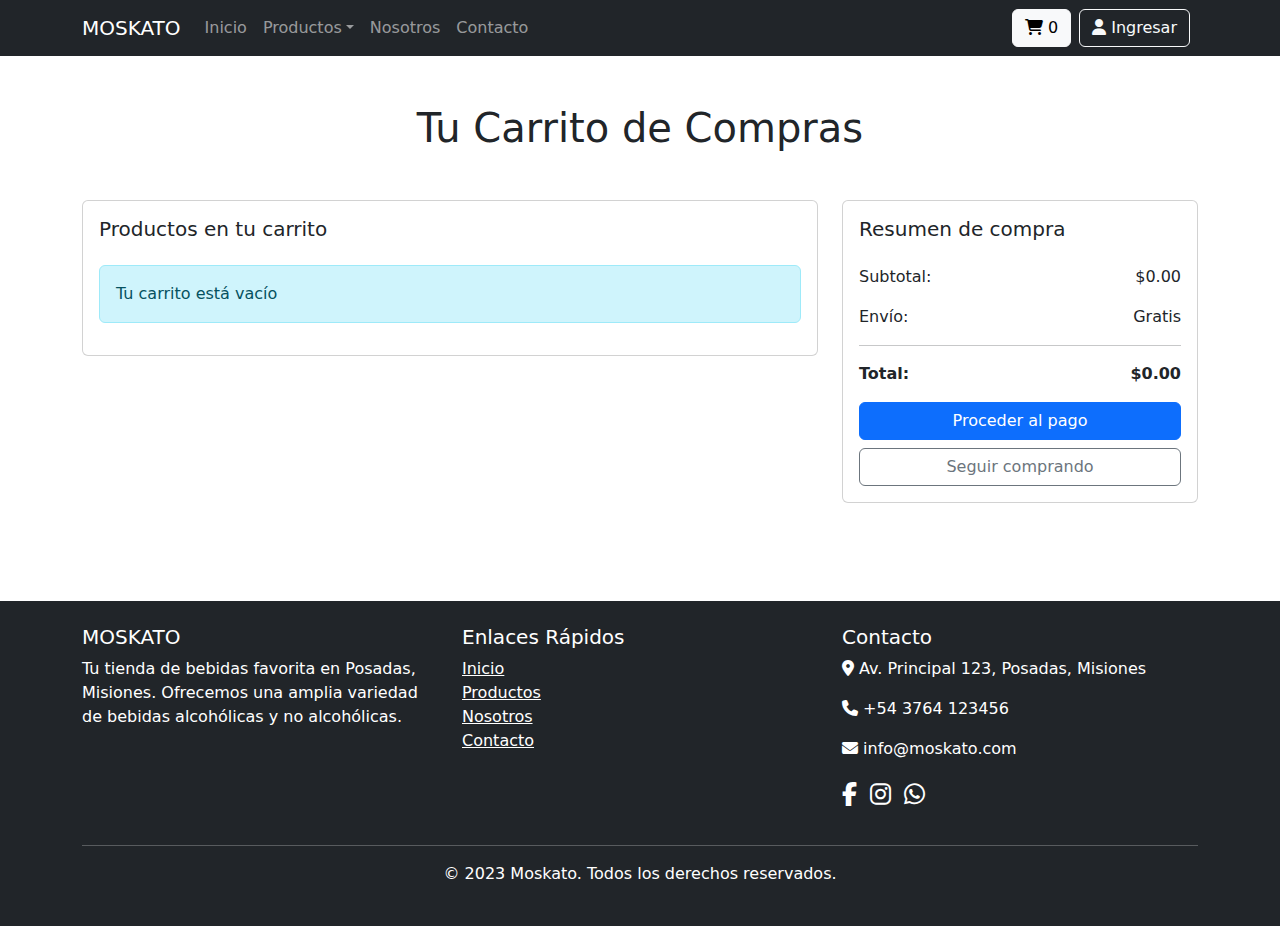
<file: carrito.html>
<!DOCTYPE html>
<html lang="es">
<head>
    <meta charset="UTF-8">
    <meta name="viewport" content="width=device-width, initial-scale=1.0">
    <title>Carrito de Compras - Moskato | Barrio San Isidro, Posadas</title>
    <meta name="description" content="Finaliza tu compra en Moskato, tu tienda de bebidas en el barrio San Isidro, Posadas, Misiones. Venta minorista y mayorista de vinos, cervezas, fernet y más con entrega a domicilio.">
    <meta name="keywords" content="carrito Moskato, comprar bebidas Posadas, barrio San Isidro, Misiones, venta minorista, venta mayorista, delivery bebidas, vinos, cervezas, fernet">
    <meta property="og:title" content="Carrito de Compras - Moskato Posadas">
    <meta property="og:description" content="Finaliza tu compra en tu tienda de bebidas favorita en el barrio San Isidro, Posadas, Misiones.">
    <meta property="og:url" content="https://moskatoposadas.com/carrito.html">
    <meta property="og:type" content="website">
    <link rel="canonical" href="https://moskatoposadas.com/carrito.html">
    <link rel="stylesheet" href="css/styles.css">
    <link rel="stylesheet" href="https://cdnjs.cloudflare.com/ajax/libs/font-awesome/6.4.0/css/all.min.css">
    <link href="https://cdn.jsdelivr.net/npm/bootstrap@5.3.0/dist/css/bootstrap.min.css" rel="stylesheet">
</head>
<body>
    <!-- Navbar -->
    <nav class="navbar navbar-expand-lg navbar-dark bg-dark sticky-top">
        <div class="container">
            <a class="navbar-brand" href="index.html">MOSKATO</a>
            <button class="navbar-toggler" type="button" data-bs-toggle="collapse" data-bs-target="#navbarNav">
                <span class="navbar-toggler-icon"></span>
            </button>
            <div class="collapse navbar-collapse" id="navbarNav">
                <ul class="navbar-nav me-auto">
                    <li class="nav-item"><a class="nav-link" href="index.html">Inicio</a></li>
                    <li class="nav-item dropdown">
                        <a class="nav-link dropdown-toggle" href="#" role="button" data-bs-toggle="dropdown">Productos</a>
                        <ul class="dropdown-menu">
                            <li><a class="dropdown-item" href="productos.html?categoria=alcoholicas">Bebidas Alcohólicas</a></li>
                            <li><a class="dropdown-item" href="productos.html?categoria=no-alcoholicas">Bebidas No Alcohólicas</a></li>
                            <li><a class="dropdown-item" href="productos.html">Ver Todo</a></li>
                        </ul>
                    </li>
                    <li class="nav-item"><a class="nav-link" href="nosotros.html">Nosotros</a></li>
                    <li class="nav-item"><a class="nav-link" href="contacto.html">Contacto</a></li>
                </ul>
                <div class="d-flex align-items-center">
                    <a href="carrito.html" class="btn btn-outline-light me-2 active">
                        <i class="fas fa-shopping-cart"></i> <span id="cart-count">0</span>
                    </a>
                    <a href="login.html" class="btn btn-outline-light me-2">
                        <i class="fas fa-user"></i> Ingresar
                    </a>
                </div>
            </div>
        </div>
    </nav>

    <!-- Contenido Principal -->
    <div class="container py-5">
        <h1 class="text-center mb-5">Tu Carrito de Compras</h1>
        
        <div class="row">
            <div class="col-md-8">
                <div class="card">
                    <div class="card-body">
                        <h5 class="card-title mb-4">Productos en tu carrito</h5>
                        <div id="cart-items">
                            <!-- Los items del carrito se cargarán dinámicamente desde JavaScript -->
                        </div>
                    </div>
                </div>
            </div>
            
            <div class="col-md-4">
                <div class="card">
                    <div class="card-body">
                        <h5 class="card-title mb-4">Resumen de compra</h5>
                        <div class="d-flex justify-content-between mb-3">
                            <span>Subtotal:</span>
                            <span>$<span id="cart-total">0.00</span></span>
                        </div>
                        <div class="d-flex justify-content-between mb-3">
                            <span>Envío:</span>
                            <span>Gratis</span>
                        </div>
                        <hr>
                        <div class="d-flex justify-content-between mb-3 fw-bold">
                            <span>Total:</span>
                            <span>$<span id="cart-total-final">0.00</span></span>
                        </div>
                        <button class="btn btn-primary w-100" id="checkout-button">Proceder al pago</button>
                        <a href="productos.html" class="btn btn-outline-secondary w-100 mt-2">Seguir comprando</a>
                    </div>
                </div>
            </div>
        </div>
    </div>

    <!-- Footer -->
    <footer class="bg-dark text-white py-4">
        <div class="container">
            <div class="row">
                <div class="col-md-4 mb-3">
                    <h5>MOSKATO</h5>
                    <p>Tu tienda de bebidas favorita en Posadas, Misiones. Ofrecemos una amplia variedad de bebidas alcohólicas y no alcohólicas.</p>
                </div>
                <div class="col-md-4 mb-3">
                    <h5>Enlaces Rápidos</h5>
                    <ul class="list-unstyled">
                        <li><a href="index.html" class="text-white">Inicio</a></li>
                        <li><a href="productos.html" class="text-white">Productos</a></li>
                        <li><a href="nosotros.html" class="text-white">Nosotros</a></li>
                        <li><a href="contacto.html" class="text-white">Contacto</a></li>
                    </ul>
                </div>
                <div class="col-md-4 mb-3">
                    <h5>Contacto</h5>
                    <address>
                        <p><i class="fas fa-map-marker-alt"></i> Av. Principal 123, Posadas, Misiones</p>
                        <p><i class="fas fa-phone"></i> +54 3764 123456</p>
                        <p><i class="fas fa-envelope"></i> info@moskato.com</p>
                    </address>
                    <div class="social-icons">
                        <a href="#" class="text-white me-2"><i class="fab fa-facebook-f"></i></a>
                        <a href="#" class="text-white me-2"><i class="fab fa-instagram"></i></a>
                        <a href="#" class="text-white"><i class="fab fa-whatsapp"></i></a>
                    </div>
                </div>
            </div>
            <hr>
            <div class="text-center">
                <p>&copy; 2023 Moskato. Todos los derechos reservados.</p>
            </div>
        </div>
    </footer>

    <!-- Scripts -->
    <script src="https://cdn.jsdelivr.net/npm/bootstrap@5.3.0/dist/js/bootstrap.bundle.min.js"></script>
    <script src="js/main.js"></script>
    <script src="js/products.js"></script>
    <script>
        // Inicializar el botón de checkout
        document.getElementById('checkout-button').addEventListener('click', function() {
            if (typeof processCheckout === 'function') {
                processCheckout();
            }
        });
        
        // Actualizar el total final
        document.addEventListener('DOMContentLoaded', function() {
            const cartTotalElement = document.getElementById('cart-total');
            const cartTotalFinalElement = document.getElementById('cart-total-final');
            
            // Observar cambios en el subtotal y actualizar el total final
            const observer = new MutationObserver(function(mutations) {
                mutations.forEach(function(mutation) {
                    if (mutation.type === 'characterData') {
                        cartTotalFinalElement.textContent = cartTotalElement.textContent;
                    }
                });
            });
            
            if (cartTotalElement) {
                observer.observe(cartTotalElement, { characterData: true, subtree: true });
            }
        });
    </script>
</body>
</html>
</file>
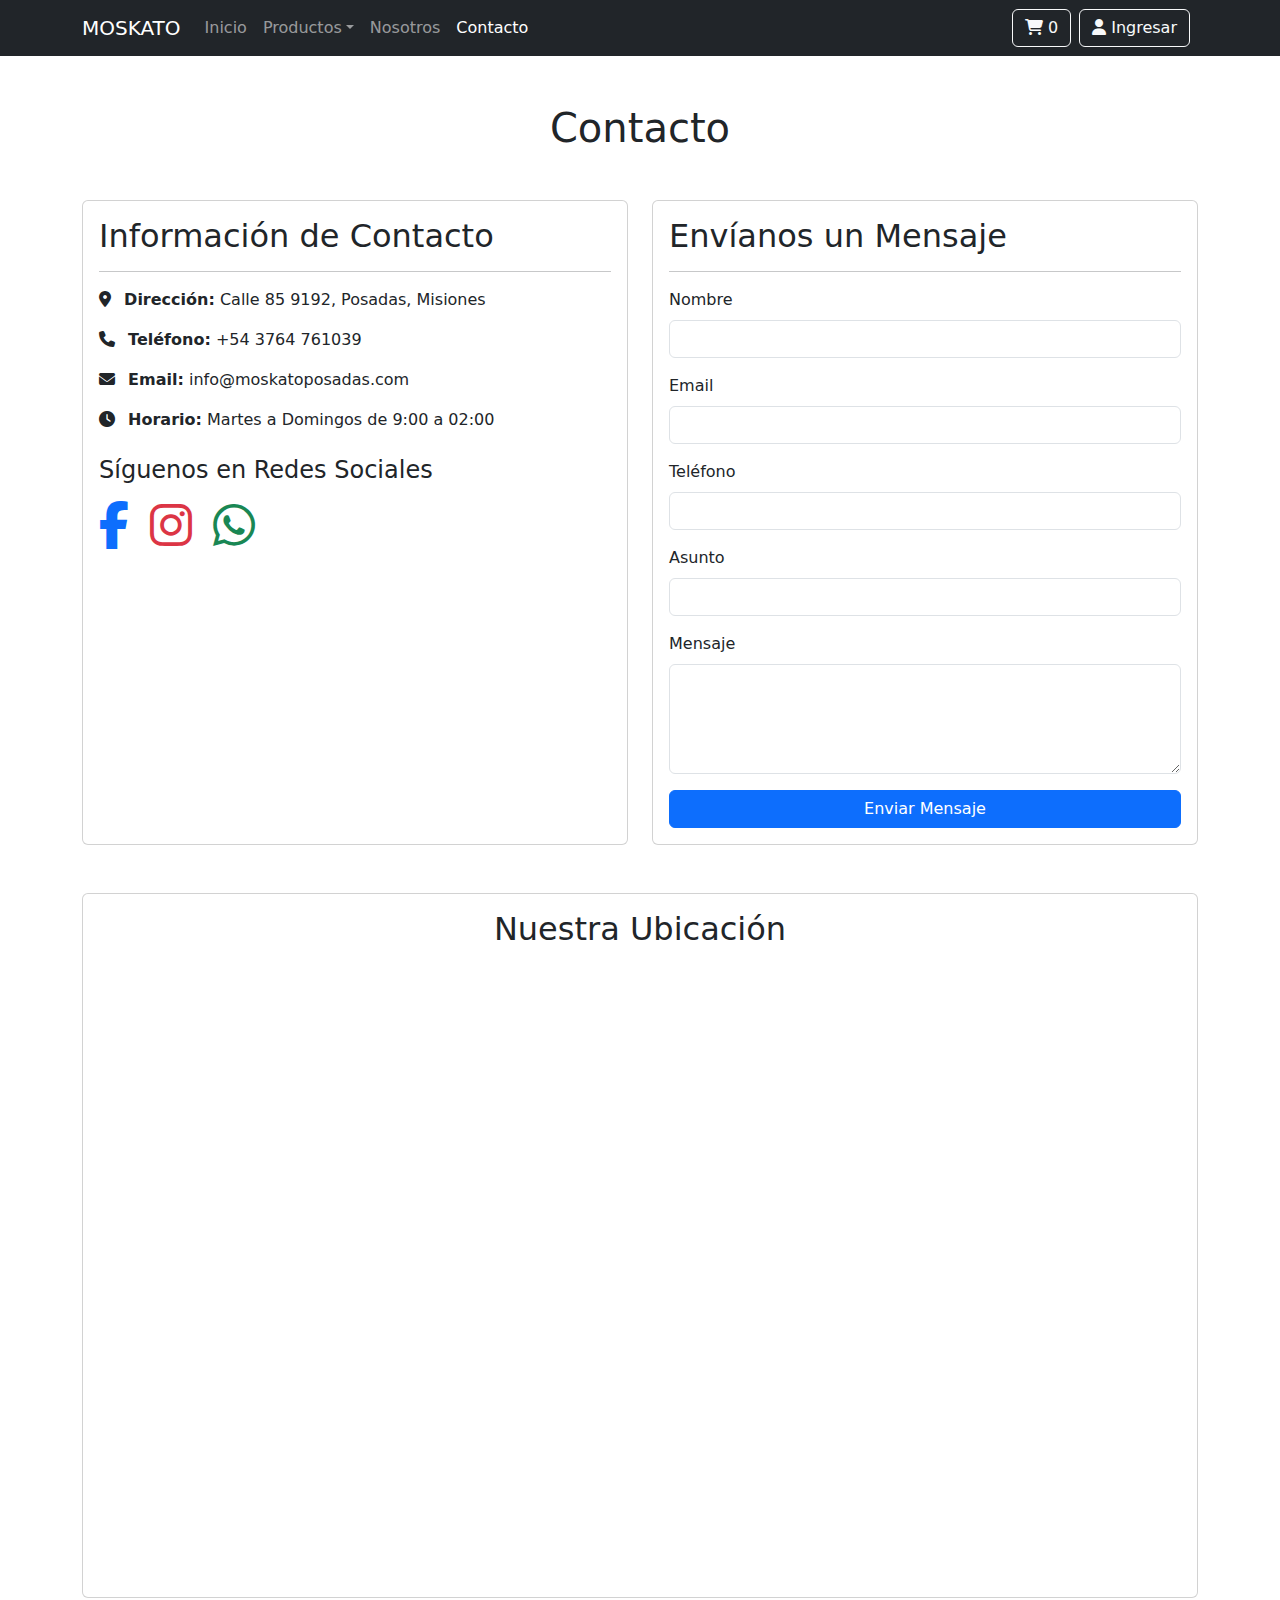
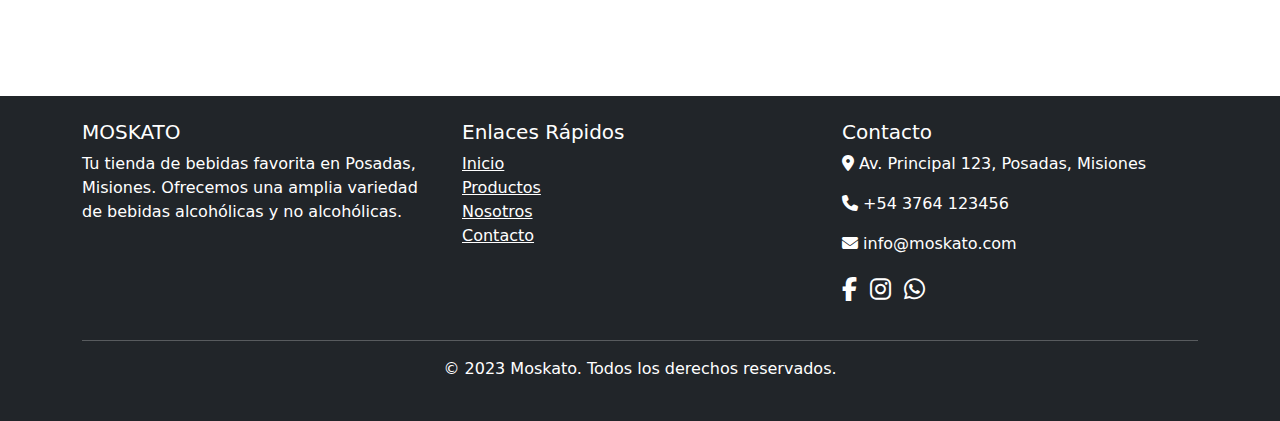
<file: contacto.html>
<!DOCTYPE html>
<html lang="es">
<head>
    <meta charset="UTF-8">
    <meta name="viewport" content="width=device-width, initial-scale=1.0">
    <title>Contacto - Moskato | Barrio San Isidro, Posadas, Misiones</title>
    <meta name="description" content="Contacta con Moskato, tu tienda de bebidas en el barrio San Isidro, Posadas, Misiones. Venta minorista y mayorista de vinos, cervezas, fernet y más. Visítanos o solicita delivery.">
    <meta name="keywords" content="contacto Moskato, tienda bebidas Posadas, barrio San Isidro, Misiones, venta minorista, venta mayorista, delivery bebidas, vinos, cervezas, fernet">
    <meta property="og:title" content="Contacto - Moskato Posadas">
    <meta property="og:description" content="Contacta con tu tienda de bebidas favorita en el barrio San Isidro, Posadas, Misiones.">
    <meta property="og:url" content="https://moskatoposadas.com/contacto.html">
    <meta property="og:type" content="website">
    <link rel="canonical" href="https://moskatoposadas.com/contacto.html">
    <link rel="stylesheet" href="css/styles.css">
    <link rel="stylesheet" href="https://cdnjs.cloudflare.com/ajax/libs/font-awesome/6.4.0/css/all.min.css">
    <link href="https://cdn.jsdelivr.net/npm/bootstrap@5.3.0/dist/css/bootstrap.min.css" rel="stylesheet">
</head>
<body>
    <!-- Navbar -->
    <nav class="navbar navbar-expand-lg navbar-dark bg-dark sticky-top">
        <div class="container">
            <a class="navbar-brand" href="index.html">MOSKATO</a>
            <button class="navbar-toggler" type="button" data-bs-toggle="collapse" data-bs-target="#navbarNav">
                <span class="navbar-toggler-icon"></span>
            </button>
            <div class="collapse navbar-collapse" id="navbarNav">
                <ul class="navbar-nav me-auto">
                    <li class="nav-item"><a class="nav-link" href="index.html">Inicio</a></li>
                    <li class="nav-item dropdown">
                        <a class="nav-link dropdown-toggle" href="#" role="button" data-bs-toggle="dropdown">Productos</a>
                        <ul class="dropdown-menu">
                            <li><a class="dropdown-item" href="productos.html?categoria=alcoholicas">Bebidas Alcohólicas</a></li>
                            <li><a class="dropdown-item" href="productos.html?categoria=no-alcoholicas">Bebidas No Alcohólicas</a></li>
                            <li><a class="dropdown-item" href="productos.html">Ver Todo</a></li>
                        </ul>
                    </li>
                    <li class="nav-item"><a class="nav-link" href="nosotros.html">Nosotros</a></li>
                    <li class="nav-item"><a class="nav-link active" href="contacto.html">Contacto</a></li>
                </ul>
                <div class="d-flex align-items-center">
                    <a href="carrito.html" class="btn btn-outline-light me-2">
                        <i class="fas fa-shopping-cart"></i> <span id="cart-count">0</span>
                    </a>
                    <a href="login.html" class="btn btn-outline-light me-2">
                        <i class="fas fa-user"></i> Ingresar
                    </a>
                </div>
            </div>
        </div>
    </nav>

    <!-- Contenido Principal -->
    <div class="container py-5">
        <h1 class="text-center mb-5">Contacto</h1>
        
        <div class="row">
            <div class="col-md-6 mb-4">
                <div class="card h-100">
                    <div class="card-body">
                        <h2 class="card-title">Información de Contacto</h2>
                        <hr>
                        <address>
                            <p><i class="fas fa-map-marker-alt me-2"></i> <strong>Dirección:</strong> Calle 85 9192, Posadas, Misiones</p>
                            <p><i class="fas fa-phone me-2"></i> <strong>Teléfono:</strong> +54 3764 761039</p>
                            <p><i class="fas fa-envelope me-2"></i> <strong>Email:</strong> info@moskatoposadas.com</p>
                            <p><i class="fas fa-clock me-2"></i> <strong>Horario:</strong> Martes a Domingos de 9:00 a 02:00</p>
                        </address>
                        
                        <h4 class="mt-4">Síguenos en Redes Sociales</h4>
                        <div class="social-icons mt-3">
                            <a href="#" class="text-primary me-3"><i class="fab fa-facebook-f fa-2x"></i></a>
                            <a href="#" class="text-danger me-3"><i class="fab fa-instagram fa-2x"></i></a>
                            <a href="#" class="text-success"><i class="fab fa-whatsapp fa-2x"></i></a>
                        </div>
                    </div>
                </div>
            </div>
            
            <div class="col-md-6 mb-4">
                <div class="card h-100">
                    <div class="card-body">
                        <h2 class="card-title">Envíanos un Mensaje</h2>
                        <hr>
                        <form id="contact-form">
                            <div class="mb-3">
                                <label for="name" class="form-label">Nombre</label>
                                <input type="text" class="form-control" id="name" required>
                            </div>
                            <div class="mb-3">
                                <label for="email" class="form-label">Email</label>
                                <input type="email" class="form-control" id="email" required>
                            </div>
                            <div class="mb-3">
                                <label for="phone" class="form-label">Teléfono</label>
                                <input type="tel" class="form-control" id="phone">
                            </div>
                            <div class="mb-3">
                                <label for="subject" class="form-label">Asunto</label>
                                <input type="text" class="form-control" id="subject" required>
                            </div>
                            <div class="mb-3">
                                <label for="message" class="form-label">Mensaje</label>
                                <textarea class="form-control" id="message" rows="4" required></textarea>
                            </div>
                            <button type="submit" class="btn btn-primary w-100">Enviar Mensaje</button>
                        </form>
                    </div>
                </div>
            </div>
        </div>
        
        <div class="row mt-4">
            <div class="col-md-12">
                <div class="card">
                    <div class="card-body">
                        <h2 class="card-title text-center mb-4">Nuestra Ubicación</h2>
                        <div class="ratio ratio-16x9">
                            <iframe src="https://www.google.com/maps/embed?pb=!1m18!1m12!1m3!1d883.9516955543595!2d-55.94347169999999!3d-27.432973899999998!2m3!1f0!2f0!3f0!3m2!1i1024!2i768!4f13.1!3m3!1m2!1s0x9457bc1ba4dc6b97%3A0x414050b5bf5a42cc!2sMosKato!5e0!3m2!1ses!2sar!4v1701294144600!5m2!1ses!2sar" style="border:0;" allowfullscreen="" loading="lazy" referrerpolicy="no-referrer-when-downgrade"></iframe>
                        </div>
                    </div>
                </div>
            </div>
        </div>
    </div>

    <!-- Footer -->
    <footer class="bg-dark text-white py-4">
        <div class="container">
            <div class="row">
                <div class="col-md-4 mb-3">
                    <h5>MOSKATO</h5>
                    <p>Tu tienda de bebidas favorita en Posadas, Misiones. Ofrecemos una amplia variedad de bebidas alcohólicas y no alcohólicas.</p>
                </div>
                <div class="col-md-4 mb-3">
                    <h5>Enlaces Rápidos</h5>
                    <ul class="list-unstyled">
                        <li><a href="index.html" class="text-white">Inicio</a></li>
                        <li><a href="productos.html" class="text-white">Productos</a></li>
                        <li><a href="nosotros.html" class="text-white">Nosotros</a></li>
                        <li><a href="contacto.html" class="text-white">Contacto</a></li>
                    </ul>
                </div>
                <div class="col-md-4 mb-3">
                    <h5>Contacto</h5>
                    <address>
                        <p><i class="fas fa-map-marker-alt"></i> Av. Principal 123, Posadas, Misiones</p>
                        <p><i class="fas fa-phone"></i> +54 3764 123456</p>
                        <p><i class="fas fa-envelope"></i> info@moskato.com</p>
                    </address>
                    <div class="social-icons">
                        <a href="#" class="text-white me-2"><i class="fab fa-facebook-f"></i></a>
                        <a href="#" class="text-white me-2"><i class="fab fa-instagram"></i></a>
                        <a href="#" class="text-white"><i class="fab fa-whatsapp"></i></a>
                    </div>
                </div>
            </div>
            <hr>
            <div class="text-center">
                <p>&copy; 2023 Moskato. Todos los derechos reservados.</p>
            </div>
        </div>
    </footer>

    <!-- Scripts -->
    <script src="https://cdn.jsdelivr.net/npm/bootstrap@5.3.0/dist/js/bootstrap.bundle.min.js"></script>
    <script src="js/main.js"></script>
    <script>
        // Manejar envío del formulario
        document.getElementById('contact-form').addEventListener('submit', function(event) {
            event.preventDefault();
            alert('¡Gracias por tu mensaje! Te contactaremos a la brevedad.');
            this.reset();
        });
    </script>
</body>
</html>
</file>
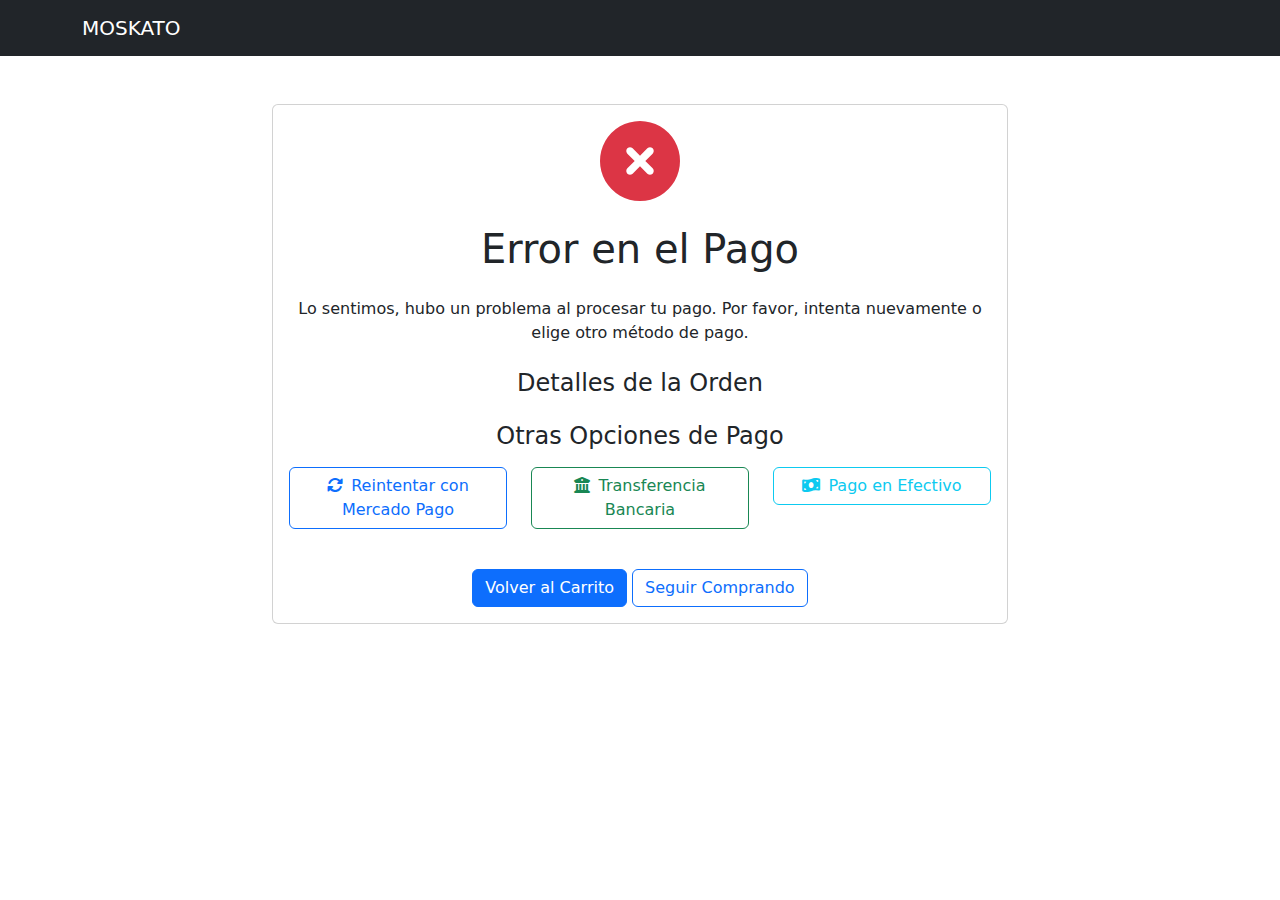
<file: failure.html>
<!DOCTYPE html>
<html lang="es">
<head>
    <meta charset="UTF-8">
    <meta name="viewport" content="width=device-width, initial-scale=1.0">
    <title>Error en el Pago - Moskato</title>
    <link rel="stylesheet" href="css/styles.css">
    <link rel="stylesheet" href="https://cdnjs.cloudflare.com/ajax/libs/font-awesome/6.4.0/css/all.min.css">
    <link href="https://cdn.jsdelivr.net/npm/bootstrap@5.3.0/dist/css/bootstrap.min.css" rel="stylesheet">
</head>
<body>
    <!-- Navbar -->
    <nav class="navbar navbar-expand-lg navbar-dark bg-dark sticky-top">
        <div class="container">
            <a class="navbar-brand" href="index.html">MOSKATO</a>
        </div>
    </nav>

    <!-- Contenido Principal -->
    <div class="container py-5">
        <div class="row justify-content-center">
            <div class="col-md-8">
                <div class="card text-center">
                    <div class="card-body">
                        <i class="fas fa-times-circle text-danger fa-5x mb-4"></i>
                        <h1 class="card-title mb-4">Error en el Pago</h1>
                        <p class="card-text">Lo sentimos, hubo un problema al procesar tu pago. Por favor, intenta nuevamente o elige otro método de pago.</p>
                        
                        <div class="order-details mt-4">
                            <h4>Detalles de la Orden</h4>
                            <div id="order-info"></div>
                        </div>

                        <div class="payment-options mt-4">
                            <h4>Otras Opciones de Pago</h4>
                            <div class="row justify-content-center mt-3">
                                <div class="col-md-4 mb-3">
                                    <button class="btn btn-outline-primary w-100" onclick="retryMercadoPago()">
                                        <i class="fas fa-sync-alt me-2"></i>Reintentar con Mercado Pago
                                    </button>
                                </div>
                                <div class="col-md-4 mb-3">
                                    <button class="btn btn-outline-success w-100" onclick="processBankTransfer()">
                                        <i class="fas fa-university me-2"></i>Transferencia Bancaria
                                    </button>
                                </div>
                                <div class="col-md-4 mb-3">
                                    <button class="btn btn-outline-info w-100" onclick="processCashPayment()">
                                        <i class="fas fa-money-bill-wave me-2"></i>Pago en Efectivo
                                    </button>
                                </div>
                            </div>
                        </div>

                        <div class="mt-4">
                            <a href="carrito.html" class="btn btn-primary">Volver al Carrito</a>
                            <a href="productos.html" class="btn btn-outline-primary">Seguir Comprando</a>
                        </div>
                    </div>
                </div>
            </div>
        </div>
    </div>

    <!-- Scripts -->
    <script src="https://cdn.jsdelivr.net/npm/bootstrap@5.3.0/dist/js/bootstrap.bundle.min.js"></script>
    <script src="js/payment.js" type="module"></script>
    <script>
        document.addEventListener('DOMContentLoaded', function() {
            const urlParams = new URLSearchParams(window.location.search);
            const orderId = urlParams.get('order_id');
            
            if (orderId) {
                const orderData = localStorage.getItem(`order_${orderId}`);
                if (orderData) {
                    const order = JSON.parse(orderData);
                    document.getElementById('order-info').innerHTML = `
                        <p><strong>Número de Orden:</strong> ${order.id}</p>
                        <p><strong>Total:</strong> $${order.total.toFixed(2)}</p>
                        <p><strong>Fecha:</strong> ${new Date(order.created_at).toLocaleDateString()}</p>
                    `;
                }
            }
        });

        // Funciones para procesar pagos
        async function retryMercadoPago() {
            try {
                const cart = JSON.parse(localStorage.getItem('moskato_cart'));
                await initMercadoPagoCheckout(cart);
            } catch (error) {
                console.error('Error al reintentar pago:', error);
                alert('No se pudo iniciar el proceso de pago. Por favor, intenta más tarde.');
            }
        }

        async function processBankTransfer() {
            try {
                const cart = JSON.parse(localStorage.getItem('moskato_cart'));
                const orderData = {
                    items: cart,
                    total: cart.reduce((sum, item) => sum + (item.price * item.quantity), 0),
                    customer: {} // Aquí se deberían agregar los datos del cliente
                };
                
                const order = await processBankTransferPayment(orderData);
                window.location.href = `pending.html?order_id=${order.id}&payment_method=bank_transfer`;
            } catch (error) {
                console.error('Error al procesar transferencia:', error);
                alert('No se pudo procesar la transferencia. Por favor, intenta más tarde.');
            }
        }

        async function processCashPayment() {
            try {
                const cart = JSON.parse(localStorage.getItem('moskato_cart'));
                const orderData = {
                    items: cart,
                    total: cart.reduce((sum, item) => sum + (item.price * item.quantity), 0),
                    customer: {} // Aquí se deberían agregar los datos del cliente
                };
                
                const order = await processCashPayment(orderData);
                window.location.href = `pending.html?order_id=${order.id}&payment_method=cash`;
            } catch (error) {
                console.error('Error al procesar pago en efectivo:', error);
                alert('No se pudo procesar el pago. Por favor, intenta más tarde.');
            }
        }
    </script>
</body>
</html>
</file>
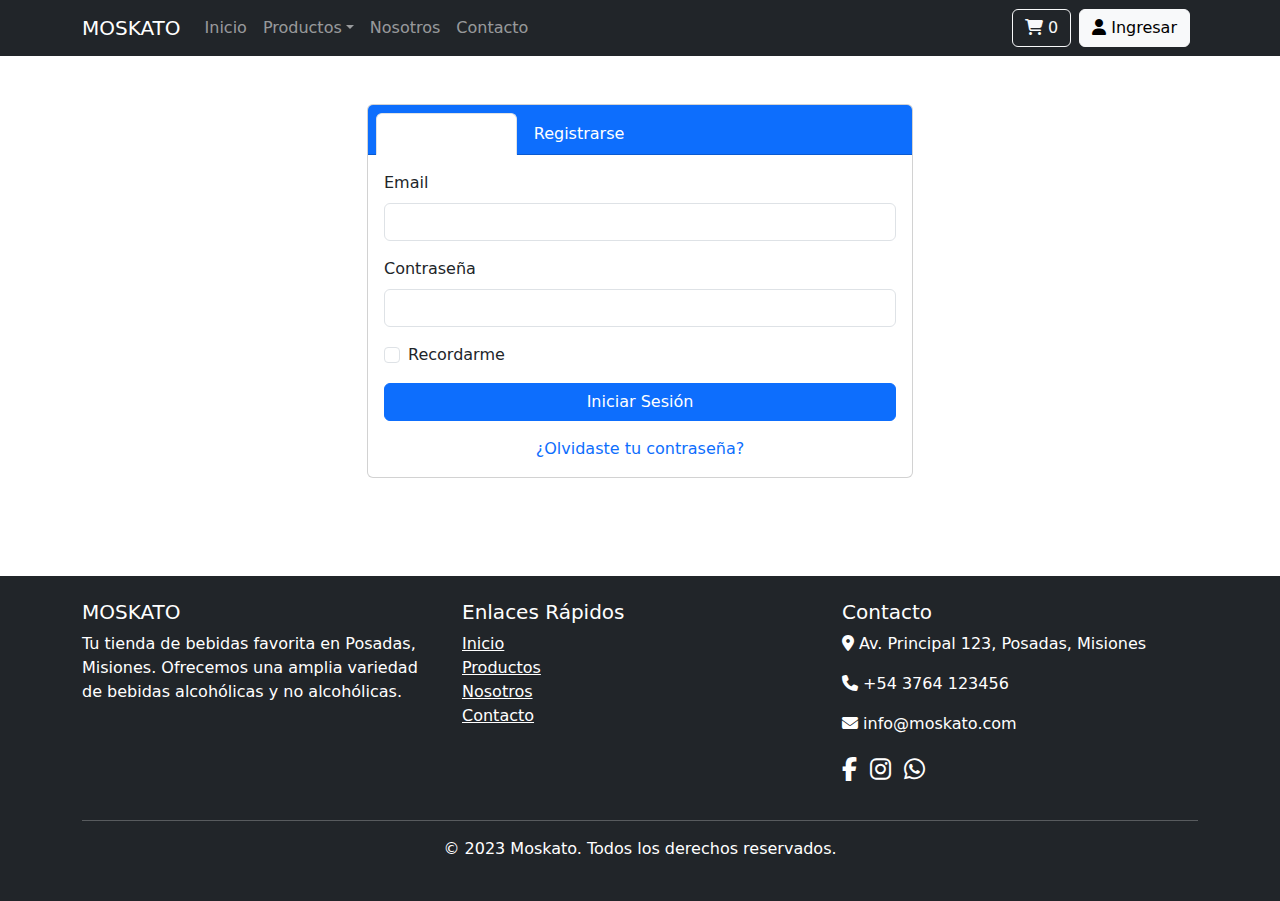
<file: login.html>
<!DOCTYPE html>
<html lang="es">
<head>
    <meta charset="UTF-8">
    <meta name="viewport" content="width=device-width, initial-scale=1.0">
    <title>Moskato | Barrio San Isidro, Posadas</title>
    <meta name="description" content="Inicia sesión en tu cuenta de Moskato, la tienda de bebidas del barrio San Isidro, Posadas, Misiones. Accede a ofertas exclusivas en vinos, cervezas, fernet y más.">
    <meta name="keywords" content="login Moskato, cuenta cliente Posadas, barrio San Isidro, Misiones, tienda bebidas, venta minorista, venta mayorista, vinos, cervezas, fernet">
    <meta property="og:title" content="Iniciar Sesión - Moskato Posadas">
    <meta property="og:description" content="Inicia sesión en tu cuenta de la tienda de bebidas favorita en el barrio San Isidro, Posadas, Misiones.">
    <meta property="og:url" content="https://moskatoposadas.com/login.html">
    <meta property="og:type" content="website">
    <link rel="canonical" href="https://moskatoposadas.com/login.html">
    <link rel="stylesheet" href="css/styles.css">
    <link rel="stylesheet" href="https://cdnjs.cloudflare.com/ajax/libs/font-awesome/6.4.0/css/all.min.css">
    <link href="https://cdn.jsdelivr.net/npm/bootstrap@5.3.0/dist/css/bootstrap.min.css" rel="stylesheet">
</head>
<body>
    <!-- Navbar -->
    <nav class="navbar navbar-expand-lg navbar-dark bg-dark sticky-top">
        <div class="container">
            <a class="navbar-brand" href="index.html">MOSKATO</a>
            <button class="navbar-toggler" type="button" data-bs-toggle="collapse" data-bs-target="#navbarNav">
                <span class="navbar-toggler-icon"></span>
            </button>
            <div class="collapse navbar-collapse" id="navbarNav">
                <ul class="navbar-nav me-auto">
                    <li class="nav-item"><a class="nav-link" href="index.html">Inicio</a></li>
                    <li class="nav-item dropdown">
                        <a class="nav-link dropdown-toggle" href="#" role="button" data-bs-toggle="dropdown">Productos</a>
                        <ul class="dropdown-menu">
                            <li><a class="dropdown-item" href="productos.html?categoria=alcoholicas">Bebidas Alcohólicas</a></li>
                            <li><a class="dropdown-item" href="productos.html?categoria=no-alcoholicas">Bebidas No Alcohólicas</a></li>
                            <li><a class="dropdown-item" href="productos.html">Ver Todo</a></li>
                        </ul>
                    </li>
                    <li class="nav-item"><a class="nav-link" href="nosotros.html">Nosotros</a></li>
                    <li class="nav-item"><a class="nav-link" href="contacto.html">Contacto</a></li>
                </ul>
                <div class="d-flex align-items-center">
                    <a href="carrito.html" class="btn btn-outline-light me-2">
                        <i class="fas fa-shopping-cart"></i> <span id="cart-count">0</span>
                    </a>
                    <a href="login.html" class="btn btn-outline-light me-2 active">
                        <i class="fas fa-user"></i> Ingresar
                    </a>
                </div>
            </div>
        </div>
    </nav>

    <!-- Contenido Principal -->
    <div class="container py-5">
        <div class="row justify-content-center">
            <div class="col-md-6">
                <div class="card">
                    <div class="card-header bg-primary text-white">
                        <ul class="nav nav-tabs card-header-tabs" id="auth-tabs" role="tablist">
                            <li class="nav-item" role="presentation">
                                <button class="nav-link active text-white" id="login-tab" data-bs-toggle="tab" data-bs-target="#login" type="button" role="tab" aria-controls="login" aria-selected="true">Iniciar Sesión</button>
                            </li>
                            <li class="nav-item" role="presentation">
                                <button class="nav-link text-white" id="register-tab" data-bs-toggle="tab" data-bs-target="#register" type="button" role="tab" aria-controls="register" aria-selected="false">Registrarse</button>
                            </li>
                        </ul>
                    </div>
                    <div class="card-body">
                        <div class="tab-content" id="auth-tabs-content">
                            <!-- Formulario de Login -->
                            <div class="tab-pane fade show active" id="login" role="tabpanel" aria-labelledby="login-tab">
                                <form id="login-form">
                                    <div class="mb-3">
                                        <label for="login-email" class="form-label">Email</label>
                                        <input type="email" class="form-control" id="login-email" required>
                                    </div>
                                    <div class="mb-3">
                                        <label for="login-password" class="form-label">Contraseña</label>
                                        <input type="password" class="form-control" id="login-password" required>
                                    </div>
                                    <div class="mb-3 form-check">
                                        <input type="checkbox" class="form-check-input" id="remember-me">
                                        <label class="form-check-label" for="remember-me">Recordarme</label>
                                    </div>
                                    <button type="submit" class="btn btn-primary w-100">Iniciar Sesión</button>
                                    <div class="text-center mt-3">
                                        <a href="#" class="text-decoration-none">¿Olvidaste tu contraseña?</a>
                                    </div>
                                </form>
                            </div>
                            
                            <!-- Formulario de Registro -->
                            <div class="tab-pane fade" id="register" role="tabpanel" aria-labelledby="register-tab">
                                <form id="register-form">
                                    <div class="mb-3">
                                        <label for="register-name" class="form-label">Nombre Completo</label>
                                        <input type="text" class="form-control" id="register-name" required>
                                    </div>
                                    <div class="mb-3">
                                        <label for="register-email" class="form-label">Email</label>
                                        <input type="email" class="form-control" id="register-email" required>
                                    </div>
                                    <div class="mb-3">
                                        <label for="register-phone" class="form-label">Teléfono</label>
                                        <input type="tel" class="form-control" id="register-phone" required>
                                    </div>
                                    <div class="mb-3">
                                        <label for="register-password" class="form-label">Contraseña</label>
                                        <input type="password" class="form-control" id="register-password" required>
                                    </div>
                                    <div class="mb-3">
                                        <label for="register-confirm-password" class="form-label">Confirmar Contraseña</label>
                                        <input type="password" class="form-control" id="register-confirm-password" required>
                                    </div>
                                    <div class="mb-3 form-check">
                                        <input type="checkbox" class="form-check-input" id="terms" required>
                                        <label class="form-check-label" for="terms">Acepto los <a href="#">términos y condiciones</a></label>
                                    </div>
                                    <button type="submit" class="btn btn-primary w-100">Registrarse</button>
                                </form>
                            </div>
                        </div>
                    </div>
                </div>
            </div>
        </div>
    </div>

    <!-- Footer -->
    <footer class="bg-dark text-white py-4">
        <div class="container">
            <div class="row">
                <div class="col-md-4 mb-3">
                    <h5>MOSKATO</h5>
                    <p>Tu tienda de bebidas favorita en Posadas, Misiones. Ofrecemos una amplia variedad de bebidas alcohólicas y no alcohólicas.</p>
                </div>
                <div class="col-md-4 mb-3">
                    <h5>Enlaces Rápidos</h5>
                    <ul class="list-unstyled">
                        <li><a href="index.html" class="text-white">Inicio</a></li>
                        <li><a href="productos.html" class="text-white">Productos</a></li>
                        <li><a href="nosotros.html" class="text-white">Nosotros</a></li>
                        <li><a href="contacto.html" class="text-white">Contacto</a></li>
                    </ul>
                </div>
                <div class="col-md-4 mb-3">
                    <h5>Contacto</h5>
                    <address>
                        <p><i class="fas fa-map-marker-alt"></i> Av. Principal 123, Posadas, Misiones</p>
                        <p><i class="fas fa-phone"></i> +54 3764 123456</p>
                        <p><i class="fas fa-envelope"></i> info@moskato.com</p>
                    </address>
                    <div class="social-icons">
                        <a href="#" class="text-white me-2"><i class="fab fa-facebook-f"></i></a>
                        <a href="#" class="text-white me-2"><i class="fab fa-instagram"></i></a>
                        <a href="#" class="text-white"><i class="fab fa-whatsapp"></i></a>
                    </div>
                </div>
            </div>
            <hr>
            <div class="text-center">
                <p>&copy; 2023 Moskato. Todos los derechos reservados.</p>
            </div>
        </div>
    </footer>

    <!-- Scripts -->
    <script src="https://cdn.jsdelivr.net/npm/bootstrap@5.3.0/dist/js/bootstrap.bundle.min.js"></script>
    <script src="js/main.js"></script>
    <script src="js/auth.js"></script>
    <script>
        // Verificar si hay una sesión activa al cargar la página
        document.addEventListener('DOMContentLoaded', function() {
            const session = getActiveSession();
            if (session) {
                window.location.href = 'index.html';
            }
        });

        // Manejar envío del formulario de login
        document.getElementById('login-form').addEventListener('submit', function(event) {
            event.preventDefault();
            
            const email = document.getElementById('login-email').value;
            const password = document.getElementById('login-password').value;
            
            try {
                const session = loginUser(email, password);
                showMessage(`¡Bienvenido ${session.name}!`);
                setTimeout(() => {
                    window.location.href = 'index.html';
                }, 1500);
            } catch (error) {
                showMessage(error.message, true);
            }
        });
        
        // Manejar envío del formulario de registro
        document.getElementById('register-form').addEventListener('submit', function(event) {
            event.preventDefault();
            
            const name = document.getElementById('register-name').value;
            const email = document.getElementById('register-email').value;
            const phone = document.getElementById('register-phone').value;
            const password = document.getElementById('register-password').value;
            const confirmPassword = document.getElementById('register-confirm-password').value;
            
            if (password !== confirmPassword) {
                showMessage('Las contraseñas no coinciden', true);
                return;
            }
            
            try {
                registerUser(name, email, phone, password);
                showMessage('¡Registro exitoso! Por favor, inicia sesión.');
                
                // Limpiar formulario y cambiar a la pestaña de login
                document.getElementById('register-form').reset();
                const loginTab = document.getElementById('login-tab');
                const tab = new bootstrap.Tab(loginTab);
                tab.show();
            } catch (error) {
                showMessage(error.message, true);
            }
        });
    </script>
</body>
</html>
</file>
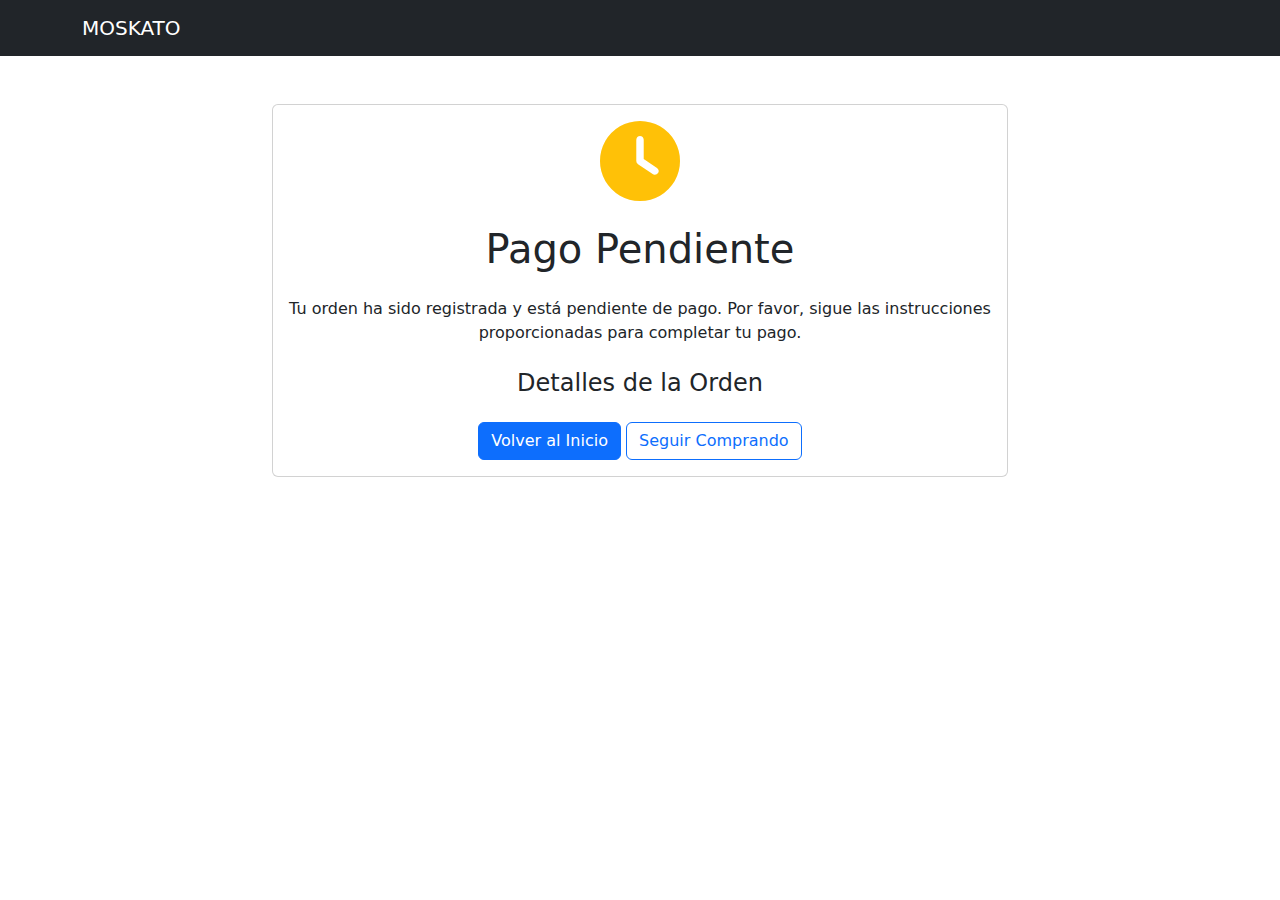
<file: pending.html>
<!DOCTYPE html>
<html lang="es">
<head>
    <meta charset="UTF-8">
    <meta name="viewport" content="width=device-width, initial-scale=1.0">
    <title>Pago Pendiente - Moskato</title>
    <link rel="stylesheet" href="css/styles.css">
    <link rel="stylesheet" href="https://cdnjs.cloudflare.com/ajax/libs/font-awesome/6.4.0/css/all.min.css">
    <link href="https://cdn.jsdelivr.net/npm/bootstrap@5.3.0/dist/css/bootstrap.min.css" rel="stylesheet">
</head>
<body>
    <!-- Navbar -->
    <nav class="navbar navbar-expand-lg navbar-dark bg-dark sticky-top">
        <div class="container">
            <a class="navbar-brand" href="index.html">MOSKATO</a>
        </div>
    </nav>

    <!-- Contenido Principal -->
    <div class="container py-5">
        <div class="row justify-content-center">
            <div class="col-md-8">
                <div class="card text-center">
                    <div class="card-body">
                        <i class="fas fa-clock text-warning fa-5x mb-4"></i>
                        <h1 class="card-title mb-4">Pago Pendiente</h1>
                        <p class="card-text">Tu orden ha sido registrada y está pendiente de pago. Por favor, sigue las instrucciones proporcionadas para completar tu pago.</p>
                        
                        <div class="order-details mt-4">
                            <h4>Detalles de la Orden</h4>
                            <div id="order-info"></div>
                        </div>

                        <div id="payment-instructions" class="mt-4">
                            <!-- Las instrucciones de pago se cargarán dinámicamente según el método seleccionado -->
                        </div>

                        <div class="mt-4">
                            <a href="index.html" class="btn btn-primary">Volver al Inicio</a>
                            <a href="productos.html" class="btn btn-outline-primary">Seguir Comprando</a>
                        </div>
                    </div>
                </div>
            </div>
        </div>
    </div>

    <!-- Scripts -->
    <script src="https://cdn.jsdelivr.net/npm/bootstrap@5.3.0/dist/js/bootstrap.bundle.min.js"></script>
    <script src="js/payment.js" type="module"></script>
    <script>
        document.addEventListener('DOMContentLoaded', function() {
            const urlParams = new URLSearchParams(window.location.search);
            const orderId = urlParams.get('order_id');
            const paymentMethod = urlParams.get('payment_method');
            
            if (orderId) {
                const orderData = localStorage.getItem(`order_${orderId}`);
                if (orderData) {
                    const order = JSON.parse(orderData);
                    document.getElementById('order-info').innerHTML = `
                        <p><strong>Número de Orden:</strong> ${order.id}</p>
                        <p><strong>Total:</strong> $${order.total.toFixed(2)}</p>
                        <p><strong>Fecha:</strong> ${new Date(order.created_at).toLocaleDateString()}</p>
                    `;

                    // Mostrar instrucciones según el método de pago
                    if (paymentMethod === 'bank_transfer' && order.bank_info) {
                        document.getElementById('payment-instructions').innerHTML = `
                            <div class="alert alert-info">
                                <h5>Instrucciones para Transferencia Bancaria</h5>
                                <p><strong>Banco:</strong> ${order.bank_info.bank_name}</p>
                                <p><strong>CBU:</strong> ${order.bank_info.cbu}</p>
                                <p><strong>Alias:</strong> ${order.bank_info.alias}</p>
                                <p class="mt-3">Una vez realizada la transferencia, por favor envía el comprobante a nuestro WhatsApp: <a href="https://wa.me/5493764761039" target="_blank">+54 9 3764 761039</a></p>
                            </div>
                        `;
                    } else if (paymentMethod === 'cash') {
                        document.getElementById('payment-instructions').innerHTML = `
                            <div class="alert alert-info">
                                <h5>Instrucciones para Pago en Efectivo</h5>
                                <p>Puedes realizar el pago en nuestra tienda:</p>
                                <p><strong>Dirección:</strong> Calle 85 9192, Posadas, Misiones</p>
                                <p><strong>Horario:</strong> Martes a Domingos de 9:00 a 02:00</p>
                                <p>Presenta el número de orden al momento de pagar.</p>
                            </div>
                        `;
                    }
                }
            }
        });
    </script>
</body>
</html>
</file>
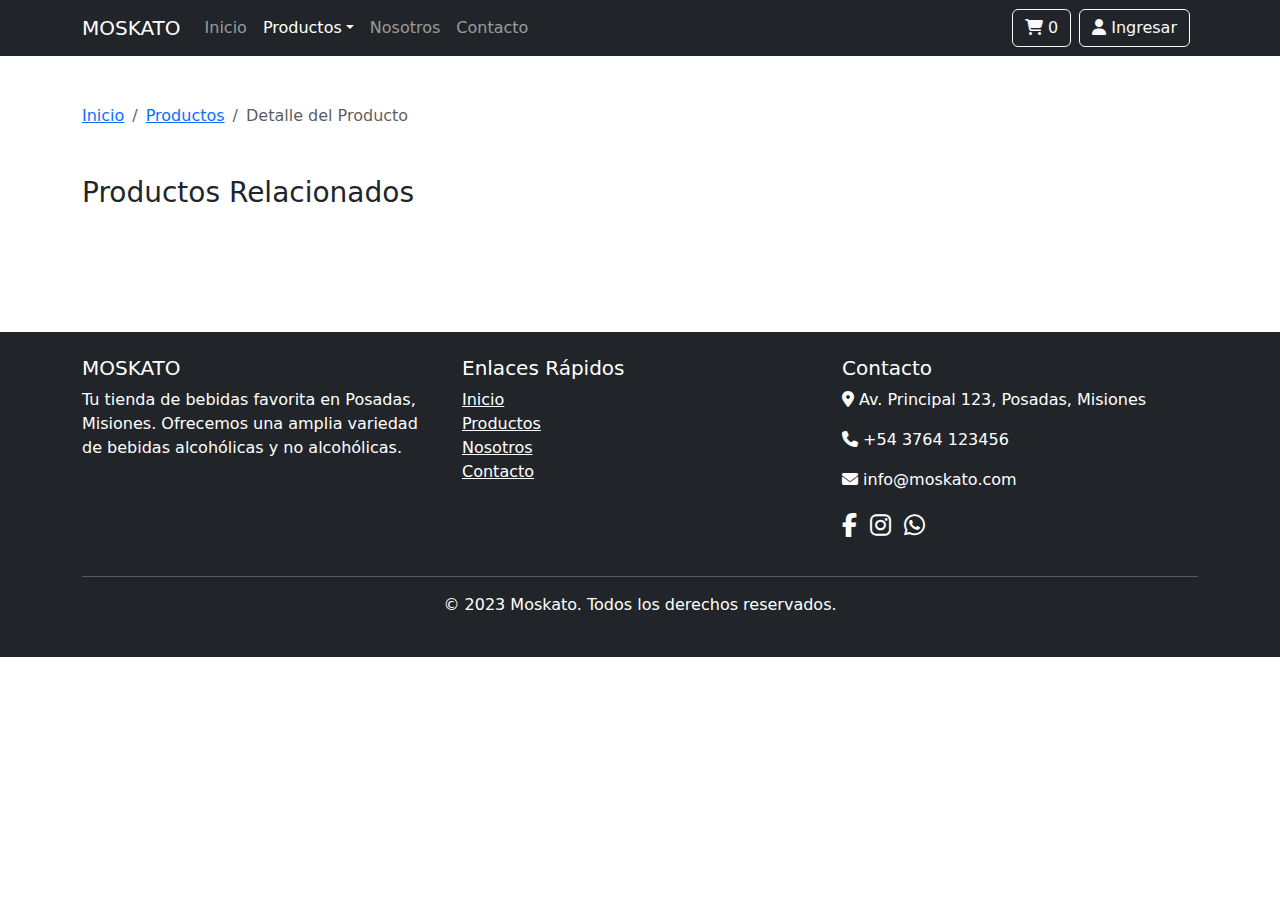
<file: producto.html>
<!DOCTYPE html>
<html lang="es">
<head>
    <meta charset="UTF-8">
    <meta name="viewport" content="width=device-width, initial-scale=1.0">
    <title>Detalle de Producto - Bebidas de Calidad | Moskato Posadas</title>
    <meta name="description" content="Conoce en detalle nuestros productos en Moskato, barrio San Isidro, Posadas, Misiones. Venta minorista y mayorista de vinos, cervezas, fernet y bebidas no alcohólicas de calidad.">
    <meta name="keywords" content="detalle producto Moskato, bebidas Posadas, barrio San Isidro, Misiones, venta minorista, venta mayorista, vinos, cervezas, fernet, bebidas alcohólicas, bebidas no alcohólicas">
    <meta property="og:title" content="Detalle de Producto - Moskato Posadas">
    <meta property="og:description" content="Conoce en detalle nuestros productos de calidad en el barrio San Isidro, Posadas, Misiones.">
    <meta property="og:url" content="https://moskatoposadas.com/producto.html">
    <meta property="og:type" content="website">
    <link rel="canonical" href="https://moskatoposadas.com/producto.html">
    <link rel="stylesheet" href="css/styles.css">
    <link rel="stylesheet" href="https://cdnjs.cloudflare.com/ajax/libs/font-awesome/6.4.0/css/all.min.css">
    <link href="https://cdn.jsdelivr.net/npm/bootstrap@5.3.0/dist/css/bootstrap.min.css" rel="stylesheet">
</head>
<body>
    <!-- Navbar -->
    <nav class="navbar navbar-expand-lg navbar-dark bg-dark sticky-top">
        <div class="container">
            <a class="navbar-brand" href="index.html">MOSKATO</a>
            <button class="navbar-toggler" type="button" data-bs-toggle="collapse" data-bs-target="#navbarNav">
                <span class="navbar-toggler-icon"></span>
            </button>
            <div class="collapse navbar-collapse" id="navbarNav">
                <ul class="navbar-nav me-auto">
                    <li class="nav-item"><a class="nav-link" href="index.html">Inicio</a></li>
                    <li class="nav-item dropdown">
                        <a class="nav-link dropdown-toggle active" href="#" role="button" data-bs-toggle="dropdown">Productos</a>
                        <ul class="dropdown-menu">
                            <li><a class="dropdown-item" href="productos.html?categoria=alcoholicas">Bebidas Alcohólicas</a></li>
                            <li><a class="dropdown-item" href="productos.html?categoria=no-alcoholicas">Bebidas No Alcohólicas</a></li>
                            <li><a class="dropdown-item" href="productos.html">Ver Todo</a></li>
                        </ul>
                    </li>
                    <li class="nav-item"><a class="nav-link" href="nosotros.html">Nosotros</a></li>
                    <li class="nav-item"><a class="nav-link" href="contacto.html">Contacto</a></li>
                </ul>
                <div class="d-flex align-items-center">
                    <a href="carrito.html" class="btn btn-outline-light me-2">
                        <i class="fas fa-shopping-cart"></i> <span id="cart-count">0</span>
                    </a>
                    <a href="login.html" class="btn btn-outline-light me-2">
                        <i class="fas fa-user"></i> Ingresar
                    </a>
                </div>
            </div>
        </div>
    </nav>

    <!-- Contenido Principal -->
    <div class="container py-5">
        <nav aria-label="breadcrumb" class="mb-4">
            <ol class="breadcrumb">
                <li class="breadcrumb-item"><a href="index.html">Inicio</a></li>
                <li class="breadcrumb-item"><a href="productos.html">Productos</a></li>
                <li class="breadcrumb-item active" aria-current="page">Detalle del Producto</li>
            </ol>
        </nav>
        
        <div id="product-details">
            <!-- Los detalles del producto se cargarán dinámicamente desde JavaScript -->
        </div>
        
        <div class="mt-5">
            <h3 class="mb-4">Productos Relacionados</h3>
            <div class="row" id="related-products">
                <!-- Los productos relacionados se cargarán dinámicamente desde JavaScript -->
            </div>
        </div>
    </div>

    <!-- Footer -->
    <footer class="bg-dark text-white py-4">
        <div class="container">
            <div class="row">
                <div class="col-md-4 mb-3">
                    <h5>MOSKATO</h5>
                    <p>Tu tienda de bebidas favorita en Posadas, Misiones. Ofrecemos una amplia variedad de bebidas alcohólicas y no alcohólicas.</p>
                </div>
                <div class="col-md-4 mb-3">
                    <h5>Enlaces Rápidos</h5>
                    <ul class="list-unstyled">
                        <li><a href="index.html" class="text-white">Inicio</a></li>
                        <li><a href="productos.html" class="text-white">Productos</a></li>
                        <li><a href="nosotros.html" class="text-white">Nosotros</a></li>
                        <li><a href="contacto.html" class="text-white">Contacto</a></li>
                    </ul>
                </div>
                <div class="col-md-4 mb-3">
                    <h5>Contacto</h5>
                    <address>
                        <p><i class="fas fa-map-marker-alt"></i> Av. Principal 123, Posadas, Misiones</p>
                        <p><i class="fas fa-phone"></i> +54 3764 123456</p>
                        <p><i class="fas fa-envelope"></i> info@moskato.com</p>
                    </address>
                    <div class="social-icons">
                        <a href="#" class="text-white me-2"><i class="fab fa-facebook-f"></i></a>
                        <a href="#" class="text-white me-2"><i class="fab fa-instagram"></i></a>
                        <a href="#" class="text-white"><i class="fab fa-whatsapp"></i></a>
                    </div>
                </div>
            </div>
            <hr>
            <div class="text-center">
                <p>&copy; 2023 Moskato. Todos los derechos reservados.</p>
            </div>
        </div>
    </footer>

    <!-- Scripts -->
    <script src="https://cdn.jsdelivr.net/npm/bootstrap@5.3.0/dist/js/bootstrap.bundle.min.js"></script>
    <script src="js/main.js"></script>
    <script src="js/products.js"></script>
</body>
</html>
</file>
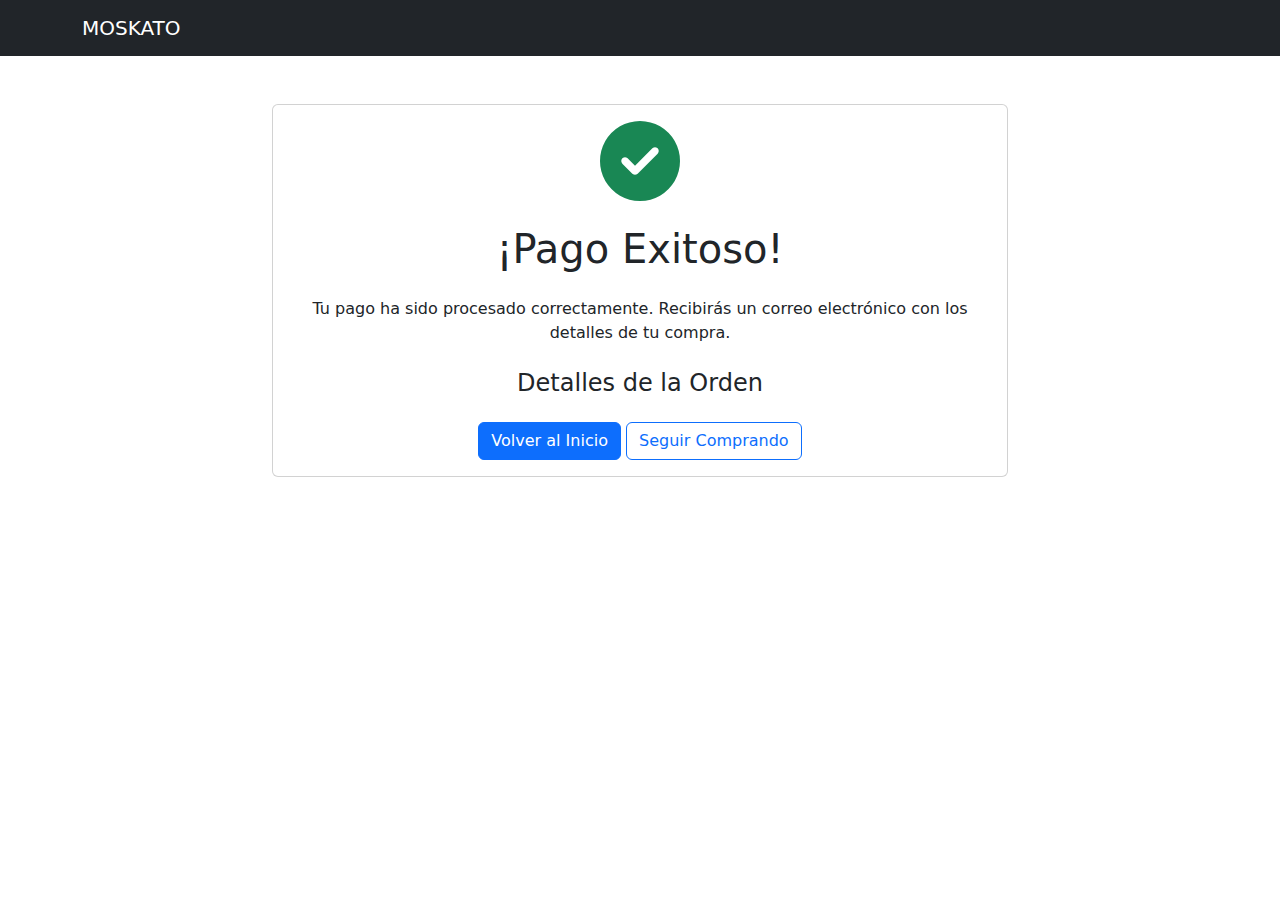
<file: success.html>
<!DOCTYPE html>
<html lang="es">
<head>
    <meta charset="UTF-8">
    <meta name="viewport" content="width=device-width, initial-scale=1.0">
    <title>Pago Exitoso - Moskato</title>
    <link rel="stylesheet" href="css/styles.css">
    <link rel="stylesheet" href="https://cdnjs.cloudflare.com/ajax/libs/font-awesome/6.4.0/css/all.min.css">
    <link href="https://cdn.jsdelivr.net/npm/bootstrap@5.3.0/dist/css/bootstrap.min.css" rel="stylesheet">
</head>
<body>
    <!-- Navbar -->
    <nav class="navbar navbar-expand-lg navbar-dark bg-dark sticky-top">
        <div class="container">
            <a class="navbar-brand" href="index.html">MOSKATO</a>
        </div>
    </nav>

    <!-- Contenido Principal -->
    <div class="container py-5">
        <div class="row justify-content-center">
            <div class="col-md-8">
                <div class="card text-center">
                    <div class="card-body">
                        <i class="fas fa-check-circle text-success fa-5x mb-4"></i>
                        <h1 class="card-title mb-4">¡Pago Exitoso!</h1>
                        <p class="card-text">Tu pago ha sido procesado correctamente. Recibirás un correo electrónico con los detalles de tu compra.</p>
                        <div class="order-details mt-4">
                            <h4>Detalles de la Orden</h4>
                            <div id="order-info"></div>
                        </div>
                        <div class="mt-4">
                            <a href="index.html" class="btn btn-primary">Volver al Inicio</a>
                            <a href="productos.html" class="btn btn-outline-primary">Seguir Comprando</a>
                        </div>
                    </div>
                </div>
            </div>
        </div>
    </div>

    <!-- Scripts -->
    <script src="https://cdn.jsdelivr.net/npm/bootstrap@5.3.0/dist/js/bootstrap.bundle.min.js"></script>
    <script src="js/payment.js" type="module"></script>
    <script>
        // Mostrar detalles de la orden
        document.addEventListener('DOMContentLoaded', function() {
            const urlParams = new URLSearchParams(window.location.search);
            const orderId = urlParams.get('order_id');
            
            if (orderId) {
                const orderData = localStorage.getItem(`order_${orderId}`);
                if (orderData) {
                    const order = JSON.parse(orderData);
                    document.getElementById('order-info').innerHTML = `
                        <p><strong>Número de Orden:</strong> ${order.id}</p>
                        <p><strong>Total:</strong> $${order.total.toFixed(2)}</p>
                        <p><strong>Fecha:</strong> ${new Date(order.created_at).toLocaleDateString()}</p>
                    `;
                }
            }
        });
    </script>
</body>
</html>
</file>
<file: css/styles.css>
/* Estilos generales */
body {
    font-family: 'Segoe UI', Tahoma, Geneva, Verdana, sans-serif;
    color: #333;
    line-height: 1.6;
}

/* Hero Section */
.hero-section {
    position: relative;
    color: white;
    padding: 150px 0;
    margin-bottom: 30px;
    overflow: hidden;
}

.hero-section video {
    position: absolute;
    top: 0;
    left: 0;
    width: 100%;
    height: 100%;
    object-fit: cover;
    z-index: -1;
}

.hero-section::after {
    content: '';
    position: absolute;
    top: 0;
    left: 0;
    width: 100%;
    height: 100%;
    background: rgba(0, 0, 0, 0.6);
    z-index: -1;
}

.hero-content {
    position: relative;
    z-index: 1;
}

.hero-title {
    animation: fadeInDown 1s ease-out;
}

.hero-text {
    animation: fadeInUp 1s ease-out 0.3s;
    animation-fill-mode: both;
}

.hero-btn {
    animation: fadeInUp 1s ease-out 0.6s;
    animation-fill-mode: both;
    transition: transform 0.3s ease, background-color 0.3s ease;
}

.hero-btn:hover {
    transform: translateY(-3px);
    box-shadow: 0 5px 15px rgba(0,0,0,0.3);
}

@keyframes fadeInDown {
    from {
        opacity: 0;
        transform: translateY(-30px);
    }
    to {
        opacity: 1;
        transform: translateY(0);
    }
}

@keyframes fadeInUp {
    from {
        opacity: 0;
        transform: translateY(30px);
    }
    to {
        opacity: 1;
        transform: translateY(0);
    }
}

/* Tarjetas de categorías */
.category-card {
    transition: transform 0.3s ease;
    margin-bottom: 20px;
    height: 100%;
    box-shadow: 0 4px 8px rgba(0,0,0,0.1);
}

.category-card:hover {
    transform: translateY(-5px);
}

.category-card img {
    height: 250px;
    object-fit: cover;
}

/* Productos */
.product-card {
    transition: transform 0.3s ease;
    margin-bottom: 20px;
    height: 100%;
    box-shadow: 0 4px 8px rgba(0,0,0,0.1);
}

.product-card:hover {
    transform: translateY(-5px);
}

.product-card img {
    height: 200px;
    object-fit: cover;
}

.product-price {
    font-weight: bold;
    color: #28a745;
    font-size: 1.2rem;
}

/* Feature boxes */
.feature-box {
    padding: 20px;
    border-radius: 5px;
    transition: transform 0.3s ease;
    height: 100%;
}

.feature-box:hover {
    transform: translateY(-5px);
    box-shadow: 0 4px 8px rgba(0,0,0,0.1);
}

/* Footer */
footer {
    margin-top: 50px;
}

.social-icons a {
    font-size: 1.5rem;
    margin-right: 10px;
}

/* Carrito */
.cart-item {
    margin-bottom: 20px;
    padding-bottom: 20px;
    border-bottom: 1px solid #eee;
}

.cart-item img {
    max-width: 100px;
    height: auto;
}

/* Formularios */
.form-container {
    max-width: 800px;
    margin: 0 auto;
    padding: 20px;
    background-color: #f9f9f9;
    border-radius: 5px;
    box-shadow: 0 0 10px rgba(0,0,0,0.1);
}

/* Responsive */
@media (max-width: 768px) {
    .hero-section {
        padding: 60px 0;
    }
    
    .category-card img,
    .product-card img {
        height: 180px;
    }
}
</file>
